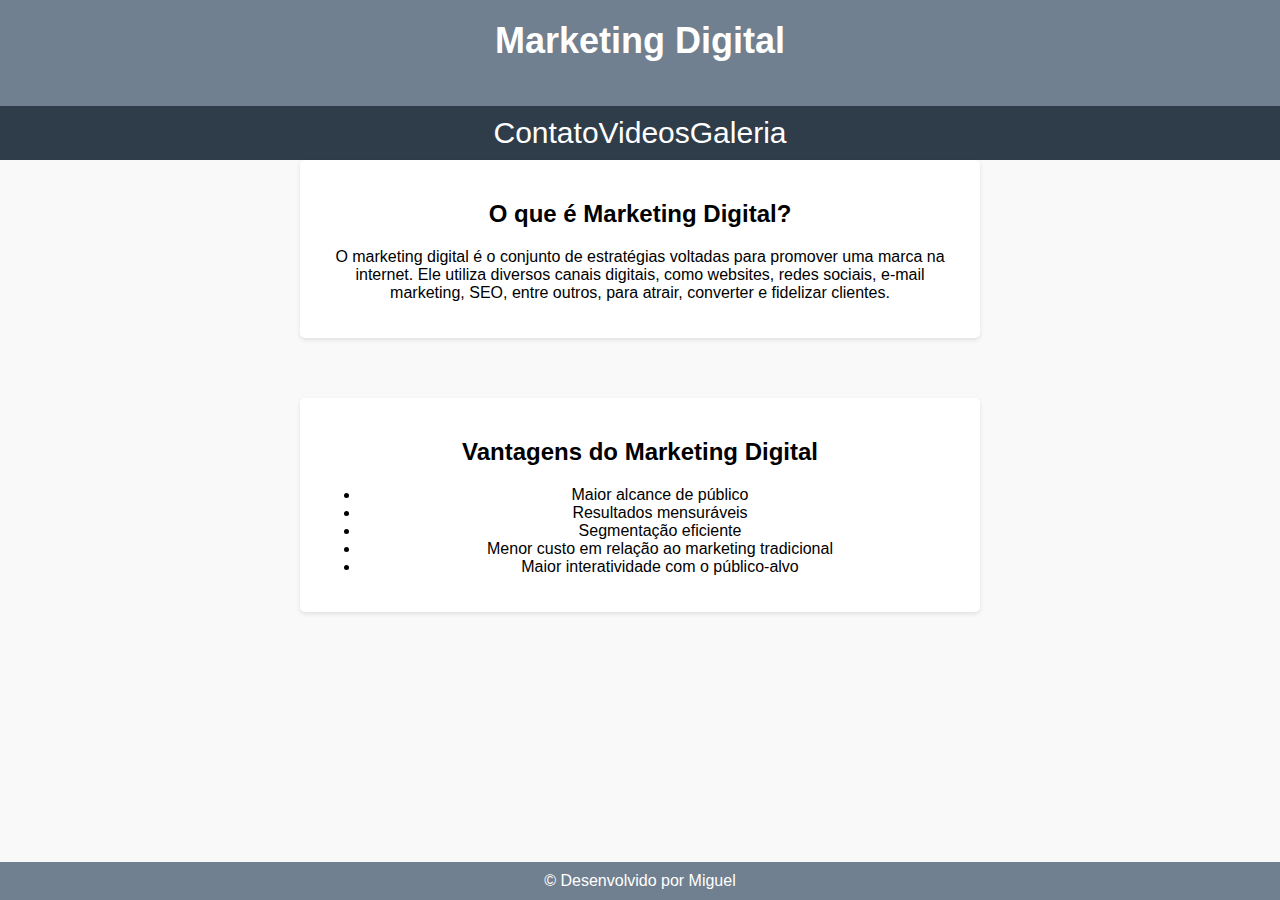
<file: index.html>
<!DOCTYPE html>
<html lang="pt-BR">

<head>
    <meta charset="UTF-8">
    <meta name="viewport" content="width=device-width, initial-scale=1.0">
    <title>Marketing Digital</title>
    <link rel="stylesheet" href="style.css">
</head>

<body>

    <header>
        <h1>Marketing Digital</h1>

    </header>
    <nav>
        <a href="contato.html">Contato</a> 
        <a href="videos.html">Videos</a>
        <a href="galeria.html">Galeria</a>
    </nav>
        <section>
            <h2>O que é Marketing Digital?</h2>
            <p>O marketing digital é o conjunto de estratégias voltadas para promover uma marca na internet. Ele utiliza
                diversos canais digitais, como websites, redes sociais, e-mail marketing, SEO, entre outros, para
                atrair, converter e fidelizar clientes.</p>
        </section>
        <section>
            <h2>Vantagens do Marketing Digital</h2>
            <ul>
                <li>Maior alcance de público</li>
                <li>Resultados mensuráveis</li>
                <li>Segmentação eficiente</li>
                <li>Menor custo em relação ao marketing tradicional</li>
                <li>Maior interatividade com o público-alvo</li>
            </ul>
        </section>

    <footer>
        &copy; Desenvolvido por Miguel
    </footer>

</body>

</html
</file>
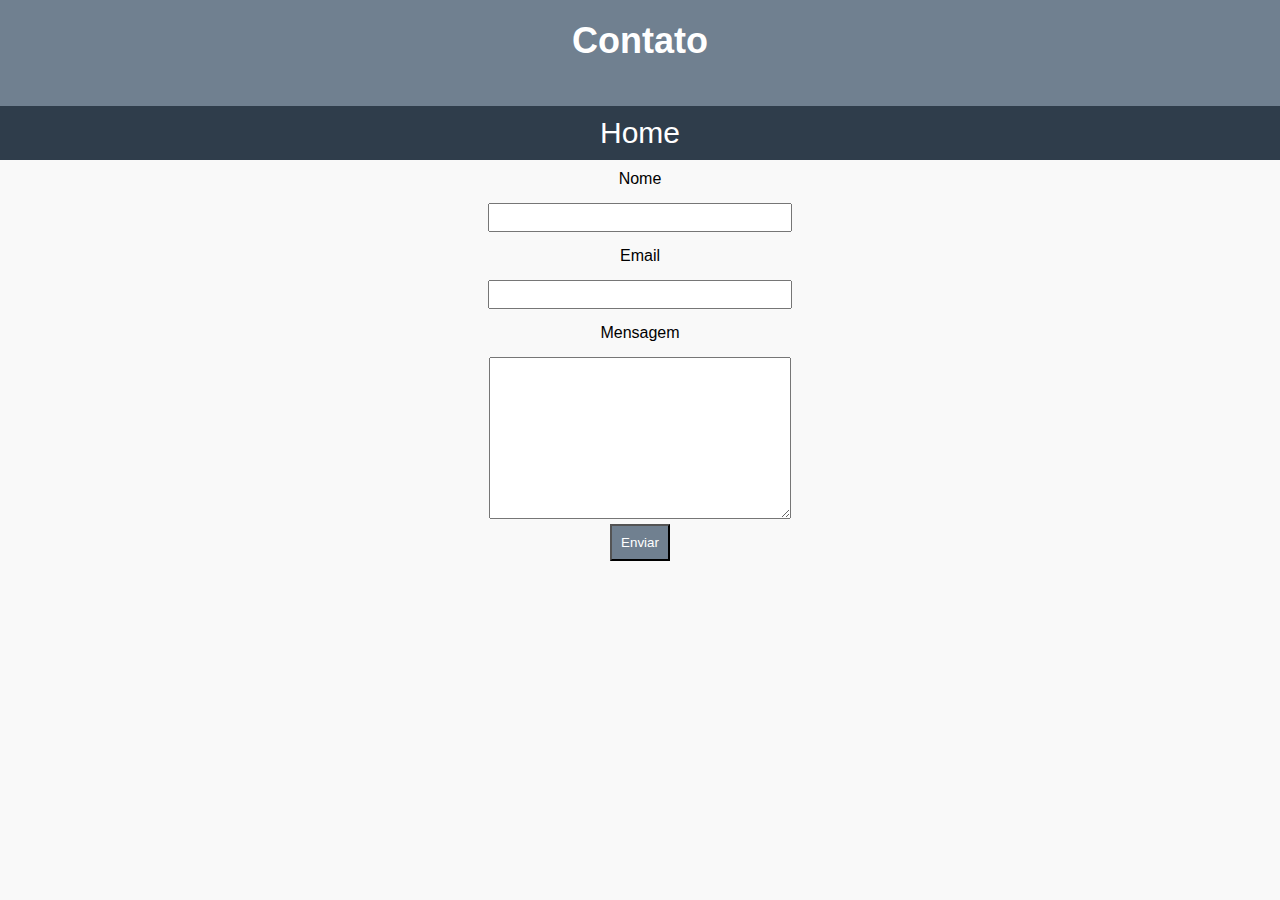
<file: contato.html>
<!DOCTYPE html>
<html lang="en">

<head>
    <meta charset="UTF-8">
    <meta name="viewport" content="width=device-width, initial-scale=1.0">
    <title>Contato</title>
    <link rel="stylesheet" href="style.css">
    <link rel="stylesheet" href="form.css">
</head>

<body>
    <header>
        <h1>Contato</h1>
    </header>

    <nav>
        <a href="index.html">Home</a> 
    </nav>
    <form>
        <label for="name">Nome</label>
        <input type="text" id="name" name="name" required>

        <label for="email">Email</label>
        <input type="email" name="name" id="email">

        <label for="message">Mensagem</label>
        <textarea name="message" id="message" rows="10"></textarea>

        <button type="submit">Enviar</button>
    </form>
</body>

</html>
</file>
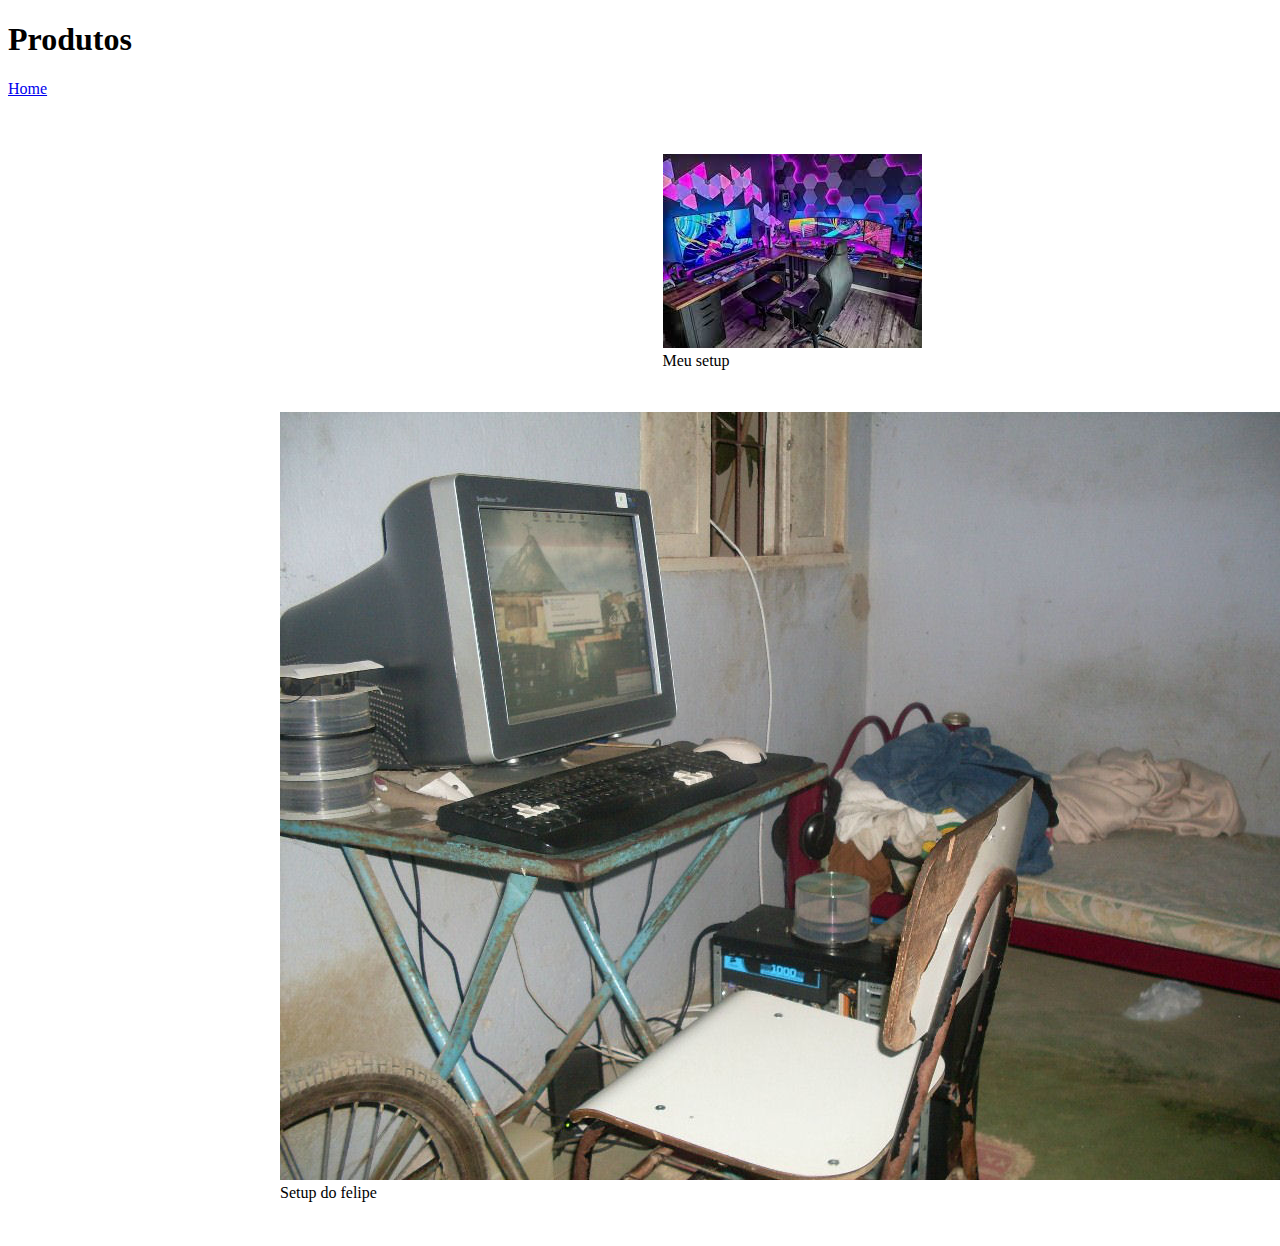
<file: galeria.html>
<!DOCTYPE html>
<html lang="en">
<head>
    <meta charset="UTF-8">
    <meta name="viewport" content="width=device-width, initial-scale=1.0">
    <title>Produtos</title>
    <link rel="stylesheet" href="galeria.css">
</head>
<body>
    <header>
        <h1>Produtos</h1>
    </header>
    <nav>
        <a href="index.html">Home</a>
    </nav>
    <main>
        <section class="container">
            <figure>
                <img class="imagem-galeria" src="download.jpeg" alt="">    
                <figcaption>Meu setup</figcaption>
            </figure>
                <figure>
                    <img class="imagem-galeria" src="felipe.jpg" alt="">
                    <figcaption>Setup do felipe</figcaption>
                
            </figure>
        </section>
    </main>
    <footer>

    </footer>
    
</body>
</html>
</file>
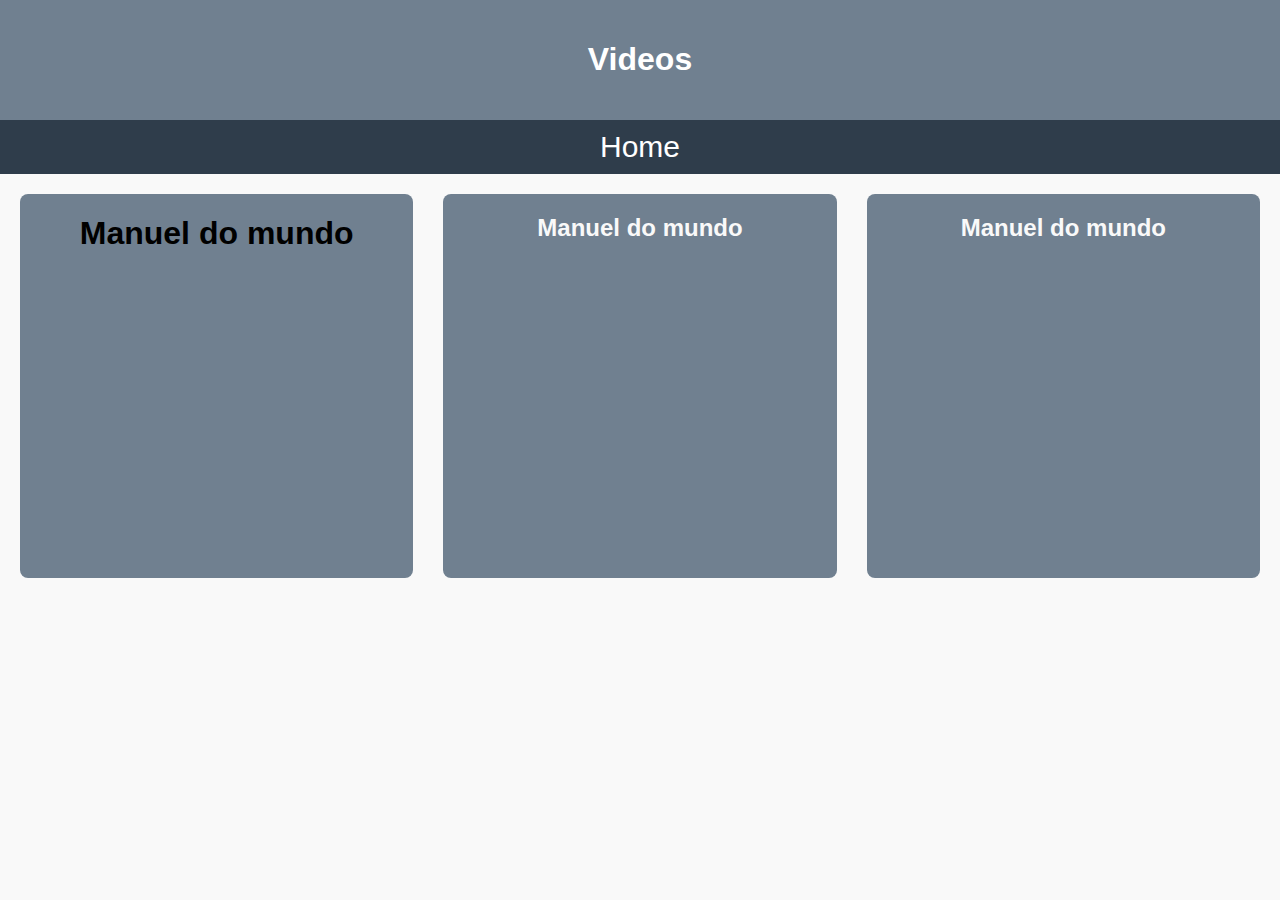
<file: videos.html>
<!DOCTYPE html>
<html lang="en">

<head>
    <meta charset="UTF-8">
    <meta name="viewport" content="width=device-width, initial-scale=1.0">
    <title>Videos</title>
    <link rel="stylesheet" href="videos.css">
</head>

<body>
    <header>
        <h1>Videos</h1>
    </header>
    <nav>
        <a href="index.html">Home</a>
    </nav>
   <main>
    <section>
        <h1>
            Manuel do mundo
        </h1>
        <iframe width="560" height="315" src="https://www.youtube.com/embed/gmh1fPn_fbA?si=gUFDIFs57aoo1q4y"
            title="YouTube video player" frameborder="0"
            allow="accelerometer; autoplay; clipboard-write; encrypted-media; gyroscope; picture-in-picture; web-share"
            referrerpolicy="strict-origin-when-cross-origin" allowfullscreen></iframe>

    </section>
    <section>
        <h2>
            Manuel do mundo
        </h2>
        <iframe width="560" height="315" src="https://www.youtube.com/embed/4BACwvH6aHg?si=Ri12Jab2gZBzCbMR"
            title="YouTube video player" frameborder="0"
            allow="accelerometer; autoplay; clipboard-write; encrypted-media; gyroscope; picture-in-picture; web-share"
            referrerpolicy="strict-origin-when-cross-origin" allowfullscreen></iframe>
    </section>
    <section>
        <h2>
            Manuel do mundo
        </h2>
        <iframe width="560" height="315" src="https://www.youtube.com/embed/ZRIW6PdEEh8?si=UdnCSVJG3p80vSQ3"
            title="YouTube video player" frameborder="0"
            allow="accelerometer; autoplay; clipboard-write; encrypted-media; gyroscope; picture-in-picture; web-share"
            referrerpolicy="strict-origin-when-cross-origin" allowfullscreen></iframe>
    </section>
</main>
</body>

</html>
</file>
<file: style.css>
body {
    font-family: Arial, sans-serif;
    background-color: #f9f9f9;
    margin: 0;
    padding: 0;
    box-sizing: border-box;
    text-align: center;
}

header {
    background-color: slategrey;
    color: #fff;
    padding: 20px;
    text-align: center;
    box-shadow: 0 2px 4px rgba(0, 0, 0, 0.2);
}

nav {
    justify-content: center;
    padding: 10px 0;
    width: 100%;
    background-color: rgb(47, 61, 75);
    display: flex;
}

nav a {
    color: rgb(255, 255, 255);
    text-decoration: none;
    font-size: 30px;
    text-align: center;
}

h1 {
    font-size: 36px;
    margin-top: 0;
}
section {
    background-color: #fff;
    padding: 20px;
    border-radius: 5px;
    box-shadow: 0 2px 4px rgba(0, 0, 0, 0.1);
    margin-bottom: 60px;
    margin-left: 300px;
    margin-right: 300px;
}


footer {
    background-color: slategrey;
    color: #fff;
    text-align: center;
    padding: 10px 0;
    position: fixed;
    width: 100%;
    bottom: 0;
}


a:hover {
    color: rgb(201, 218, 241);
    cursor: pointer;
}
</file>
<file: form.css>
form {
    display: flex;
    flex-direction: column;
    align-items: center;
}

label {
    margin: 10px 0;
}

input, textarea {
    margin: 5px 0;
    padding: 5px 0;
    width: 300px;
}

button {
    padding: 9px;
    background-color: slategrey;
    color: rgb(255, 255, 255);
    cursor: pointer;
}

button:hover {
    background-color: black
}
</file>
<file: galeria.css>
.container{
    max-width: 800px;
    margin: 0 auto;
    padding: 20px;
    display: grid;
    grid-template-columns: repeat(auto-fit, minmax(200px, ));
    grid-gap: 10px;
    justify-items: center;
    margin-top: 20px;

}

.conteiner figure{
    position: relative;
    overflow: hidden;
    border-radius: 5px;
    transition: tranform 0.3s;
}
.conteiner img{
   width: 100%;
   height: auto;
   transition: tranform 0.3s ease;
}
</file>
<file: videos.css>
body {
    font-family: Arial, sans-serif;
    background-color: #f9f9f9;
    margin: 0;
    padding: 0;
    box-sizing: border-box;
    text-align: center;
}
header {
    background-color: slategrey;
    color: #fff;
    padding: 20px;
    text-align: center;
    box-shadow: 0 2px 4px rgba(0, 0, 0, 0.2);
}
nav {
    justify-content: center;
    padding: 10px 0;
    width: 100%;
    background-color: rgb(47, 61, 75);
    display: flex;
}
nav a {
    color: rgb(255, 255, 255);
    text-decoration: none;
    font-size: 30px;
    text-align: center;
}

main {
    padding: 20px;
    display: flex;
    flex-wrap: wrap;
    justify-content: space-between;
}
section{
    width: calc(33.33% - 20px);
    margin-bottom: 20px;
    background-color:  slategrey;   
    border-radius: 8px;
    overflow: hidden;
    box-shadow: 0 6px 8px rgba (0,0,0,0.3);
    
}
h2 {
    margin-bottom: 10px;
    color: #f9f9f9  ;
    
}
iframe {
    width: 100%;
    height: 300px;
}
a:hover {
    color: rgb(201, 218, 241);
    cursor: pointer;
}
</file>
